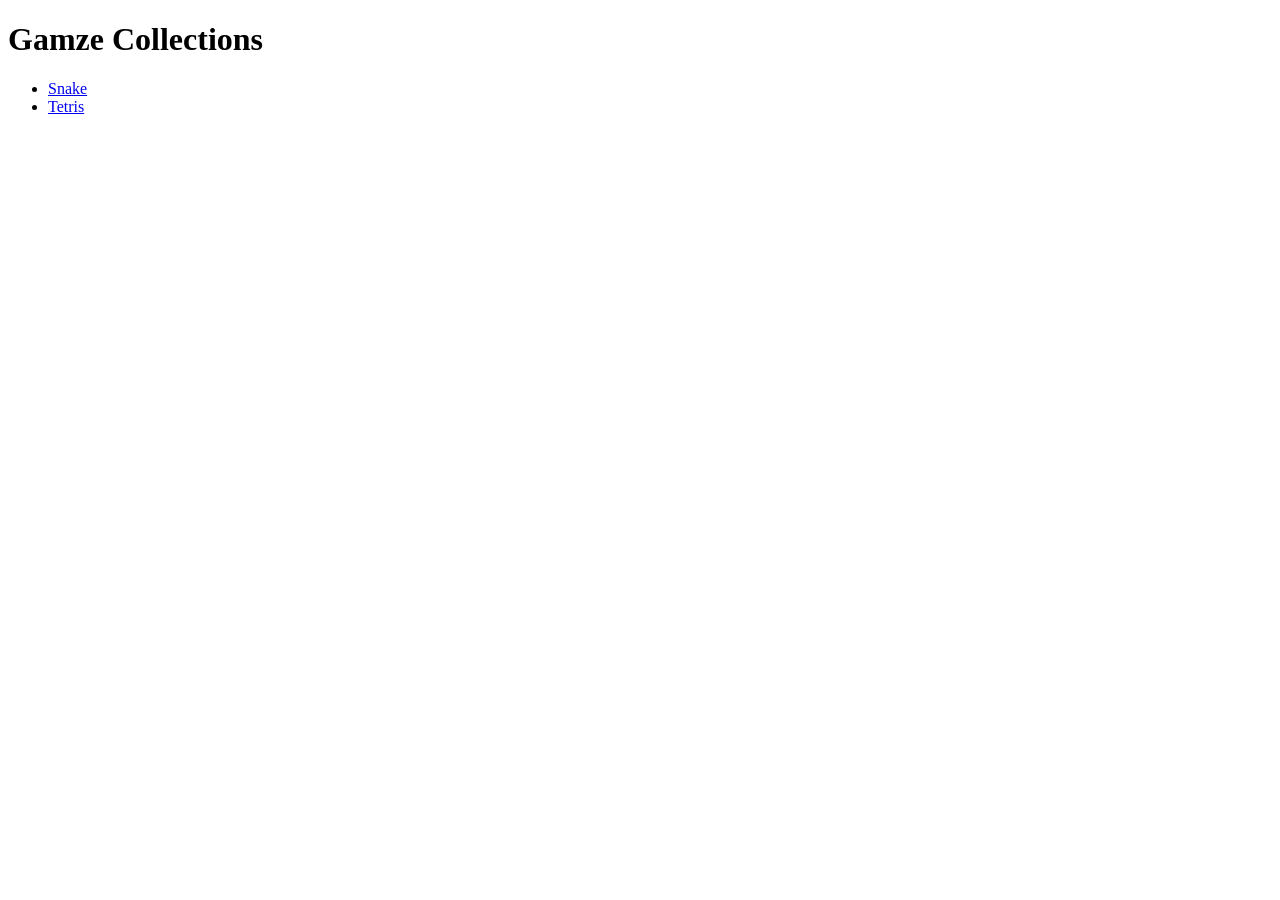
<file: index.html>
<!DOCTYPE html>
<html lang="en">
<head>
    <meta charset="UTF-8">
    <meta name="viewport" content="width=device-width, initial-scale=1.0">
    <title>Gamze List</title>
    <link rel="stylesheet" href="https://n4igme.github.io/assets/css/random/menu.css" />
</head>
<body>
    <div class="menu-container">
        <h1>Gamze Collections</h1>
        <ul class="menu-list">
            <li><a href="https://n4igme.github.io/gamze/snake/">Snake</a></li>
            <li><a href="https://n4igme.github.io/gamze/tetris/">Tetris</a></li>
        </ul>
    </div>
</body>
</html>
</file>
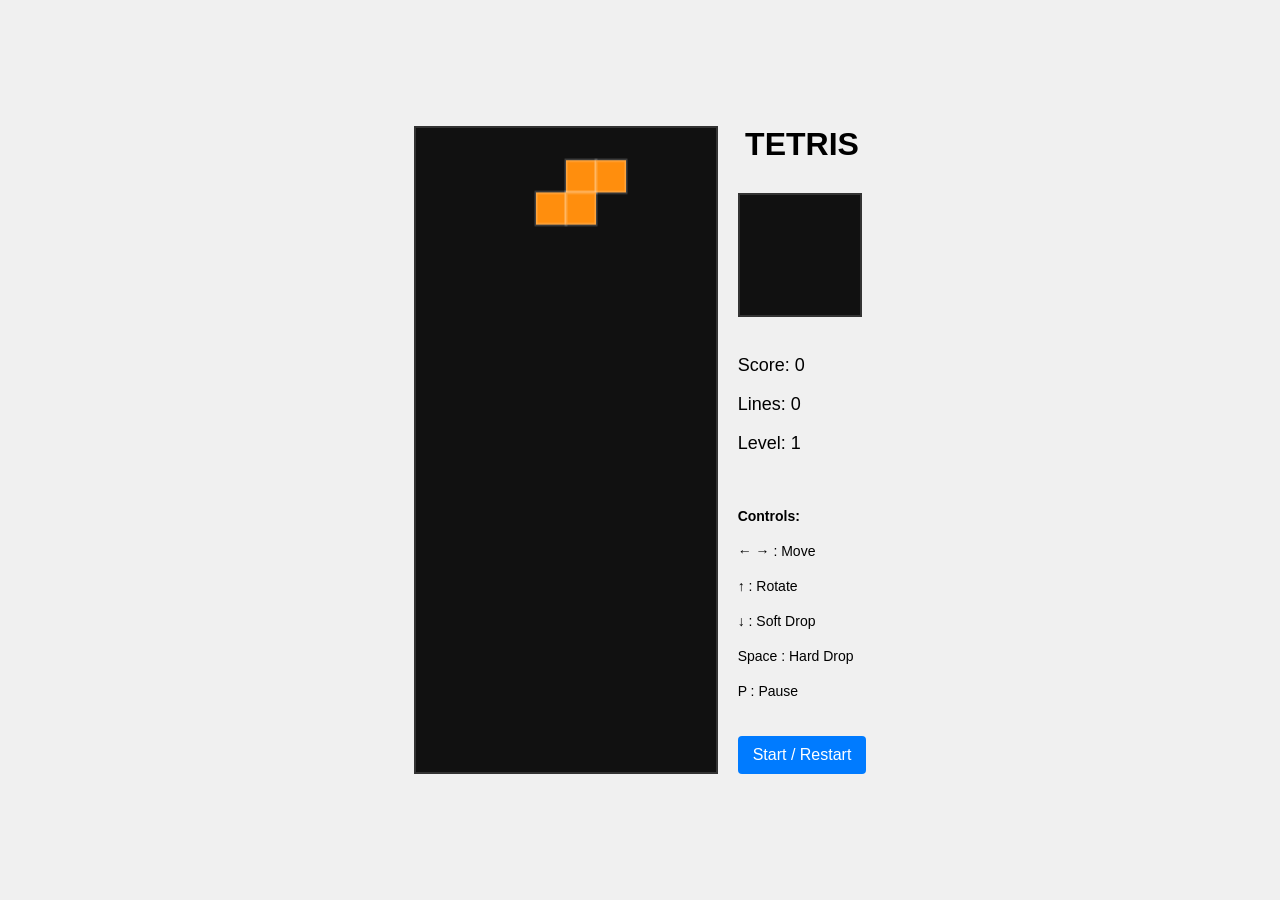
<file: tetris/index.html>
<!DOCTYPE html>
<html lang="en">
<head>
    <meta charset="UTF-8">
    <meta name="viewport" content="width=device-width, initial-scale=1.0">
    <title>Tetris Game</title>
    <style>
        body {
            font-family: Arial, sans-serif;
            display: flex;
            justify-content: center;
            align-items: center;
            height: 100vh;
            margin: 0;
            background-color: #f0f0f0;
        }
        
        .game-container {
            display: flex;
            gap: 20px;
        }
        
        #gameCanvas {
            border: 2px solid #333;
            background-color: #111;
        }
        
        .info-panel {
            display: flex;
            flex-direction: column;
            gap: 20px;
        }
        
        .next-piece-container {
            width: 120px;
            height: 120px;
            border: 2px solid #333;
            background-color: #111;
            display: flex;
            justify-content: center;
            align-items: center;
        }
        
        .stats {
            font-size: 18px;
        }
        
        .controls {
            font-size: 14px;
            line-height: 1.5;
        }
        
        h1 {
            margin: 0 0 10px 0;
            text-align: center;
        }
        
        button {
            padding: 10px 15px;
            font-size: 16px;
            cursor: pointer;
            background-color: #007bff;
            color: white;
            border: none;
            border-radius: 4px;
        }
        
        button:hover {
            background-color: #0056b3;
        }
    </style>
</head>
<body>
    <div class="game-container">
        <canvas id="gameCanvas" width="300" height="600"></canvas>
        <div class="info-panel">
            <h1>TETRIS</h1>
            <div class="next-piece-container">
                <canvas id="nextPieceCanvas" width="120" height="120"></canvas>
            </div>
            <div class="stats">
                <p>Score: <span id="score">0</span></p>
                <p>Lines: <span id="lines">0</span></p>
                <p>Level: <span id="level">1</span></p>
            </div>
            <div class="controls">
                <p><strong>Controls:</strong></p>
                <p>← → : Move</p>
                <p>↑ : Rotate</p>
                <p>↓ : Soft Drop</p>
                <p>Space : Hard Drop</p>
                <p>P : Pause</p>
            </div>
            <button id="startButton">Start / Restart</button>
        </div>
    </div>

    <script>
        // Game constants
        const COLS = 10;
        const ROWS = 20;
        const BLOCK_SIZE = 30;
        const COLORS = [
            null,
            '#FF0D72', // I
            '#0DC2FF', // J
            '#0DFF72', // L
            '#F538FF', // O
            '#FF8E0D', // S
            '#FFE138', // T
            '#3877FF'  // Z
        ];

        // Tetromino shapes
        const SHAPES = [
            [],
            [[0,0,0,0], [1,1,1,1], [0,0,0,0], [0,0,0,0]], // I
            [[2,0,0], [2,2,2], [0,0,0]],                   // J
            [[0,0,3], [3,3,3], [0,0,0]],                   // L
            [[4,4], [4,4]],                                // O
            [[0,5,5], [5,5,0], [0,0,0]],                   // S
            [[0,6,0], [6,6,6], [0,0,0]],                   // T
            [[7,7,0], [0,7,7], [0,0,0]]                    // Z
        ];

        // Game variables
        let canvas, ctx, nextCanvas, nextCtx;
        let board = [];
        let score = 0;
        let lines = 0;
        let level = 1;
        let gameOver = false;
        let paused = false;
        let dropCounter = 0;
        let dropInterval = 1000;
        let lastTime = 0;
        let player = {
            pos: {x: 0, y: 0},
            matrix: null,
            score: 0
        };

        // Initialize the game
        function init() {
            canvas = document.getElementById('gameCanvas');
            ctx = canvas.getContext('2d');
            nextCanvas = document.getElementById('nextPieceCanvas');
            nextCtx = nextCanvas.getContext('2d');

            // Scale canvases
            ctx.scale(BLOCK_SIZE, BLOCK_SIZE);
            nextCtx.scale(BLOCK_SIZE, BLOCK_SIZE);

            resetGame();
            addEventListeners();
        }

        // Reset the game
        function resetGame() {
            createBoard();
            score = 0;
            lines = 0;
            level = 1;
            gameOver = false;
            paused = false;
            dropInterval = 1000;
            
            updateStats();
            
            player.score = 0;
            resetPlayer();
        }

        // Create the game board
        function createBoard() {
            board = [];
            for (let y = 0; y < ROWS; y++) {
                board.push(Array(COLS).fill(0));
            }
        }

        // Reset player position and piece
        function resetPlayer() {
            const pieces = 'ILJOTSZ';
            player.matrix = createPiece(pieces[pieces.length * Math.random() | 0]);
            player.pos.y = 0;
            player.pos.x = (COLS / 2 | 0) - (player.matrix[0].length / 2 | 0);
            
            // Game over check
            if (collide()) {
                gameOver = true;
                alert('Game Over! Your score: ' + score);
            }
        }

        // Create a tetromino piece
        function createPiece(type) {
            if (type === 'I') return SHAPES[1];
            if (type === 'J') return SHAPES[2];
            if (type === 'L') return SHAPES[3];
            if (type === 'O') return SHAPES[4];
            if (type === 'S') return SHAPES[5];
            if (type === 'T') return SHAPES[6];
            if (type === 'Z') return SHAPES[7];
        }

        // Draw the game board
        function draw() {
            // Clear the canvas
            ctx.fillStyle = '#111';
            ctx.fillRect(0, 0, canvas.width, canvas.height);
            
            // Draw the board
            drawMatrix(board, {x: 0, y: 0});
            
            // Draw the active piece
            drawMatrix(player.matrix, player.pos);
        }

        // Draw a matrix (board or piece)
        function drawMatrix(matrix, offset) {
            matrix.forEach((row, y) => {
                row.forEach((value, x) => {
                    if (value !== 0) {
                        ctx.fillStyle = COLORS[value];
                        ctx.fillRect(x + offset.x, y + offset.y, 1, 1);
                        
                        // Add inner highlight
                        ctx.strokeStyle = 'rgba(255, 255, 255, 0.2)';
                        ctx.lineWidth = 0.1;
                        ctx.strokeRect(x + offset.x, y + offset.y, 1, 1);
                    }
                });
            });
        }

        // Draw the next piece preview
        function drawNextPiece(matrix) {
            nextCtx.fillStyle = '#111';
            nextCtx.fillRect(0, 0, nextCanvas.width, nextCanvas.height);
            
            if (matrix) {
                // Center the piece in the preview
                const offsetX = (4 - matrix[0].length) / 2;
                const offsetY = (4 - matrix.length) / 2;
                
                matrix.forEach((row, y) => {
                    row.forEach((value, x) => {
                        if (value !== 0) {
                            nextCtx.fillStyle = COLORS[value];
                            nextCtx.fillRect(x + offsetX, y + offsetY, 1, 1);
                            
                            // Add inner highlight
                            nextCtx.strokeStyle = 'rgba(255, 255, 255, 0.2)';
                            nextCtx.lineWidth = 0.1;
                            nextCtx.strokeRect(x + offsetX, y + offsetY, 1, 1);
                        }
                    });
                });
            }
        }

        // Collision detection
        function collide() {
            const [m, o] = [player.matrix, player.pos];
            for (let y = 0; y < m.length; y++) {
                for (let x = 0; x < m[y].length; x++) {
                    if (m[y][x] !== 0 &&
                        (board[y + o.y] &&
                         board[y + o.y][x + o.x]) !== 0) {
                        return true;
                    }
                }
            }
            return false;
        }

        // Merge the piece with the board
        function merge() {
            player.matrix.forEach((row, y) => {
                row.forEach((value, x) => {
                    if (value !== 0) {
                        board[y + player.pos.y][x + player.pos.x] = value;
                    }
                });
            });
        }

        // Rotate the piece
        function rotate() {
            const pos = player.pos.x;
            let offset = 1;
            rotateMatrix(player.matrix);
            
            while (collide()) {
                player.pos.x += offset;
                offset = -(offset + (offset > 0 ? 1 : -1));
                if (offset > player.matrix[0].length) {
                    rotateMatrix(player.matrix);
                    player.pos.x = pos;
                    return;
                }
            }
        }

        // Rotate matrix function
        function rotateMatrix(matrix) {
            for (let y = 0; y < matrix.length; y++) {
                for (let x = 0; x < y; x++) {
                    [matrix[x][y], matrix[y][x]] = [matrix[y][x], matrix[x][y]];
                }
            }
            
            matrix.forEach(row => row.reverse());
        }

        // Move the piece
        function playerMove(dir) {
            player.pos.x += dir;
            if (collide()) {
                player.pos.x -= dir;
            }
        }

        // Drop the piece
        function playerDrop() {
            player.pos.y++;
            if (collide()) {
                player.pos.y--;
                merge();
                resetPlayer();
                clearLines();
                updateStats();
            }
            dropCounter = 0;
        }

        // Hard drop - drop to the bottom
        function playerHardDrop() {
            while (!collide()) {
                player.pos.y++;
            }
            player.pos.y--;
            merge();
            resetPlayer();
            clearLines();
            updateStats();
        }

        // Clear completed lines
        function clearLines() {
            let lineCount = 0;
            outer: for (let y = board.length - 1; y >= 0; y--) {
                for (let x = 0; x < board[y].length; x++) {
                    if (board[y][x] === 0) {
                        continue outer;
                    }
                }
                
                // Remove the line
                const row = board.splice(y, 1)[0].fill(0);
                board.unshift(row);
                lineCount++;
                y++; // Recheck the same row index after removal
            }
            
            if (lineCount > 0) {
                // Update score based on number of lines cleared
                const linePoints = [0, 40, 100, 300, 1200]; // Points for 0,1,2,3,4 lines
                score += linePoints[lineCount] * level;
                lines += lineCount;
                
                // Level up every 10 lines
                level = Math.floor(lines / 10) + 1;
                
                // Increase speed with level
                dropInterval = Math.max(100, 1000 - (level - 1) * 100);
                
                updateStats();
            }
        }

        // Update stats display
        function updateStats() {
            document.getElementById('score').textContent = score;
            document.getElementById('lines').textContent = lines;
            document.getElementById('level').textContent = level;
        }

        // Add event listeners
        function addEventListeners() {
            document.addEventListener('keydown', event => {
                if (gameOver || paused) return;
                
                switch (event.keyCode) {
                    case 37: // Left arrow
                        playerMove(-1);
                        break;
                    case 39: // Right arrow
                        playerMove(1);
                        break;
                    case 40: // Down arrow
                        playerDrop();
                        break;
                    case 38: // Up arrow
                        rotate();
                        break;
                    case 32: // Space
                        playerHardDrop();
                        break;
                    case 80: // P key
                        togglePause();
                        break;
                }
            });
            
            document.getElementById('startButton').addEventListener('click', () => {
                resetGame();
            });
        }

        // Toggle pause
        function togglePause() {
            paused = !paused;
            if (!paused) {
                lastTime = 0; // Reset time to avoid large jumps
            }
        }

        // Game loop
        function update(time = 0) {
            if (gameOver) return;
            
            const deltaTime = time - lastTime;
            lastTime = time;
            
            if (!paused) {
                dropCounter += deltaTime;
                if (dropCounter > dropInterval) {
                    playerDrop();
                }
                
                draw();
            }
            
            requestAnimationFrame(update);
        }

        // Start the game
        window.addEventListener('load', () => {
            init();
            update();
        });
    </script>
</body>
</html>
</file>
